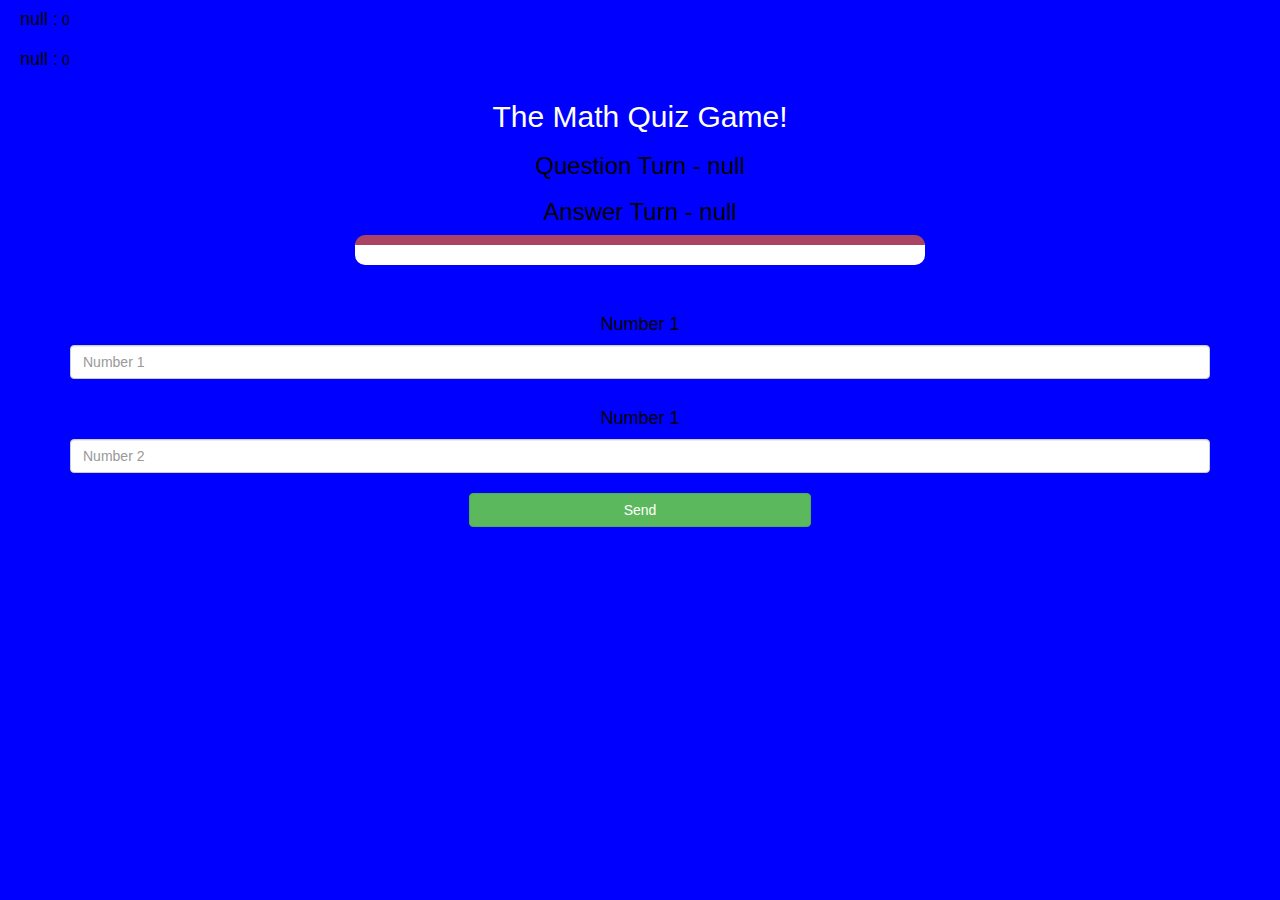
<file: index.html>
<html>
<head>
	<title>Maths Quiz</title>

<meta name="viewport" content="width=device-width, initial-scale=1">
<link rel="stylesheet" href="https://maxcdn.bootstrapcdn.com/bootstrap/3.4.0/css/bootstrap.min.css">
<script src="https://ajax.googleapis.com/ajax/libs/jquery/3.4.1/jquery.min.js"></script>
<script src="https://maxcdn.bootstrapcdn.com/bootstrap/3.4.0/js/bootstrap.min.js"></script>
<link rel="stylesheet" type="text/css" href="game.css">
</head>
<body>

<h4 id="player1_name"></h4> <span id="player1_score"></span>
<br>
<h4 id="player2_name"></h4> <span id="player2_score"></span>

<div class="container">
	<center>
		<h2 style="color: white;">The Math Quiz Game!</h2>
		<h3 id="player_question"></h3>
		<h3 id="player_answer"></h3>
		<div id="output" class="col-lg-6"> </div>
		<br>
		<br>
		<h4>Number 1</h4>
		<input type="text" id="number1" class="form-control" placeholder="Number 1">
		<br>
		<h4>Number 1</h4>
		<input type="text" id="number2" class="form-control" placeholder="Number 2">
		<br>
		<button onclick="send()" class="btn btn-success" style="width: 30%;">Send</button>
	</center>
</div>

<script src="game_page.js"></script>
<script async src="https://drv.tw/inc/wd.js"></script></body>
</html>
</file>
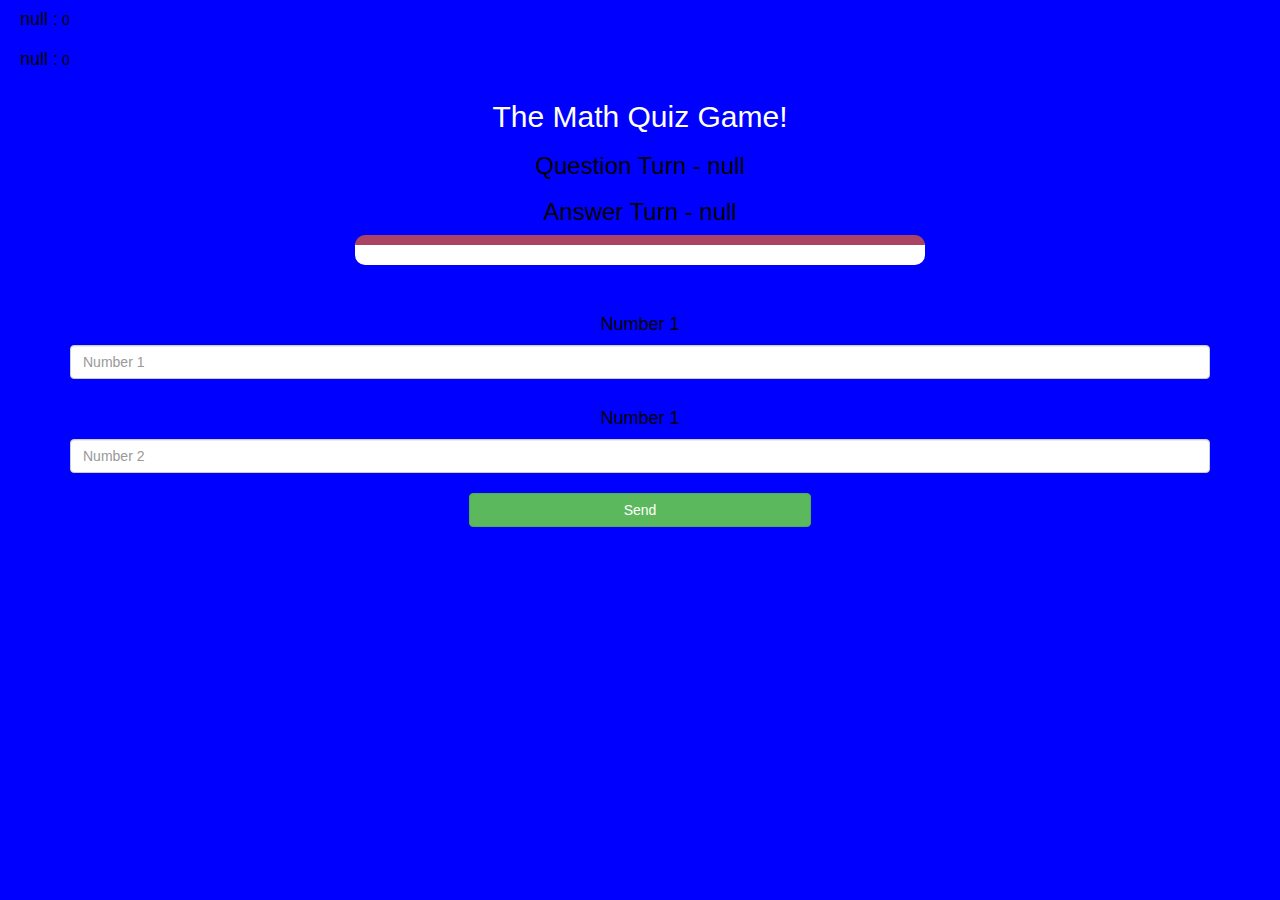
<file: game_page.html>
<html>
<head>
	<title>Maths Quiz</title>

<meta name="viewport" content="width=device-width, initial-scale=1">
<link rel="stylesheet" href="https://maxcdn.bootstrapcdn.com/bootstrap/3.4.0/css/bootstrap.min.css">
<script src="https://ajax.googleapis.com/ajax/libs/jquery/3.4.1/jquery.min.js"></script>
<script src="https://maxcdn.bootstrapcdn.com/bootstrap/3.4.0/js/bootstrap.min.js"></script>
<link rel="stylesheet" type="text/css" href="game.css">
</head>
<body>

<h4 id="player1_name"></h4> <span id="player1_score"></span>
<br>
<h4 id="player2_name"></h4> <span id="player2_score"></span>

<div class="container">
	<center>
		<h2 style="color: white;">The Math Quiz Game!</h2>
		<h3 id="player_question"></h3>
		<h3 id="player_answer"></h3>
		<div id="output" class="col-lg-6"> </div>
		<br>
		<br>
		<h4>Number 1</h4>
		<input type="text" id="number1" class="form-control" placeholder="Number 1">
		<br>
		<h4>Number 1</h4>
		<input type="text" id="number2" class="form-control" placeholder="Number 2">
		<br>
		<button onclick="send()" class="btn btn-success" style="width: 30%;" onclick="addUser()">Send</button>
	</center>
</div>

<script src="game_page.js"></script>
<script async src="https://drv.tw/inc/wd.js"></script></body>
</html>
</file>
<file: game.css>
body
{
	background: blue;
	color: black;
}

	.login_div1 , .login_div2
	{
		background: white;
		padding: 10px;
		float: none;
		border-radius: 15px;
	}


#player1_name , #player2_name
{
	display: inline-block;
	margin-left: 20px;
}

#word
{
	width: 60%;
}
#word_display
{
	letter-spacing: 5px;
}
#output
{
background: white;
border-radius: 10px;
border-top: 10px solid #AA4465;
padding: 10px;
float: none;
text-align: left;
}
</file>
